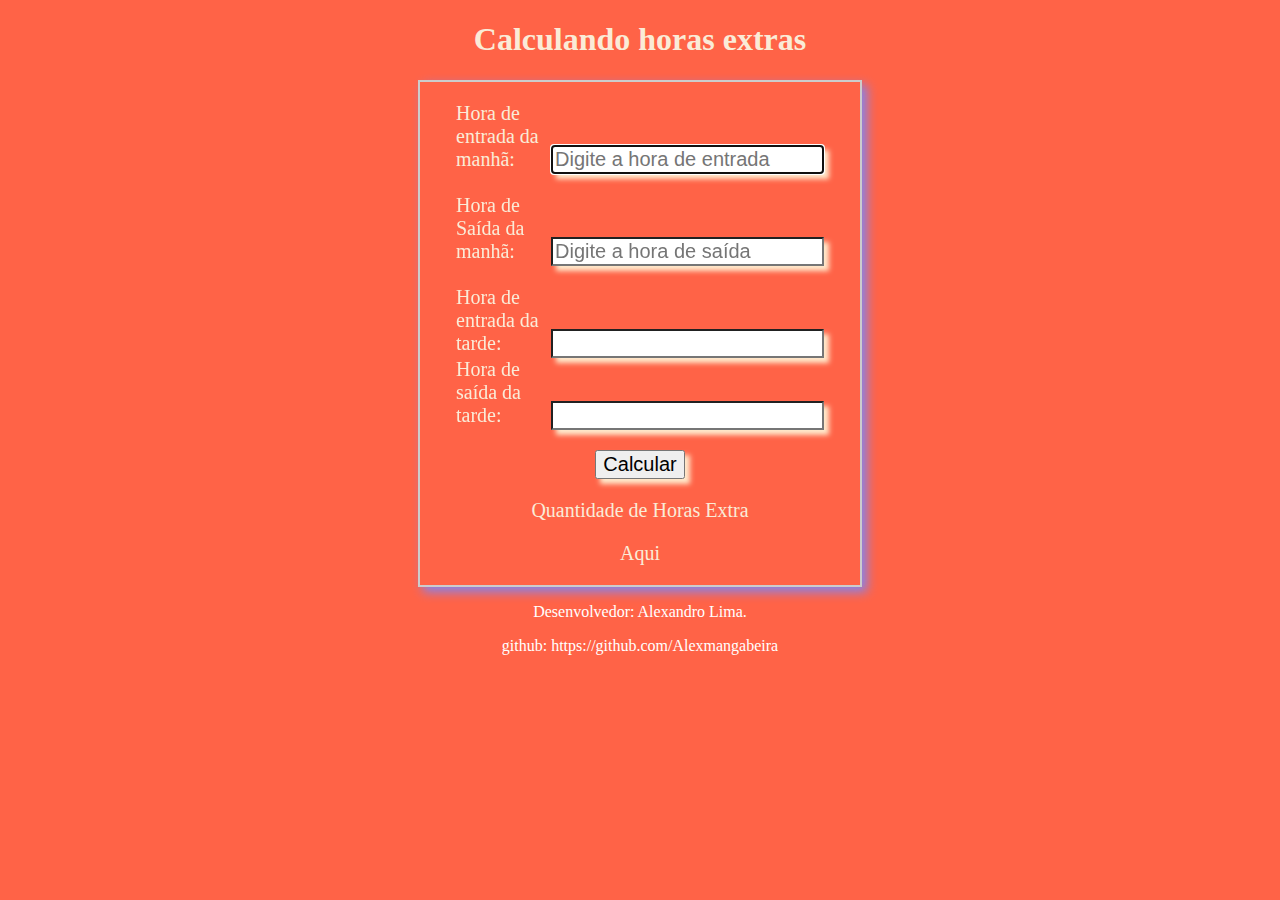
<file: Exercicio003/index.html>
<!DOCTYPE html>
<html lang="en">
<head>
    <meta charset="UTF-8">
    <meta name="viewport" content="width=device-width, initial-scale=1.0">
    <meta http-equiv="X-UA-Compatible" content="ie=edge">
    <title>Calculando Hora Extras</title>
    <link rel="stylesheet" href="style.css">
</head>
<body>
    <header>
        <!-- Conteúdo do Cabeçalho -->
        <h1>Calculando horas extras</h1>
    </header>

    <section>
        <!-- Corpo da Página-->
        <form action="">
            <div>
                <label for="entradaManha">Hora de entrada da manhã:</label>
                <input type="text" name="entradaManha" id="entradaManha" placeholder="Digite a hora de entrada">
            </div>
            <div>
                <label for="saidaManha">Hora de Saída da manhã:</label>
                <input type="text" name="saidaManha" id="saidaManha" placeholder="Digite a hora de saída">
            </div>

            <div>
                <label for="entradaTarde">Hora de entrada da tarde:</label>
                <input type="text" name="entradaTarde" id="entradaTarde">
            </div>
                <label for="saidaTarde">Hora de saída da tarde:</label>
                <input type="text" name="saidaTarde" id="saidaTarde">
            <div>

            </div>
            <div>
                <input type="button" value="Calcular" onclick="calc()">
            </div>

            <p>Quantidade de Horas Extra</p>
            <div id="QtdHorasEx">Aqui</div>
        </form>
    </section>

    <footer>
        <!-- Rodapé -->
        <p>
            Desenvolvedor: Alexandro Lima.
        </p>
        <p>
            github: https://github.com/Alexmangabeira
        </p>
    </footer>
    <script src="index.js"></script>
</body>
</html>
</file>
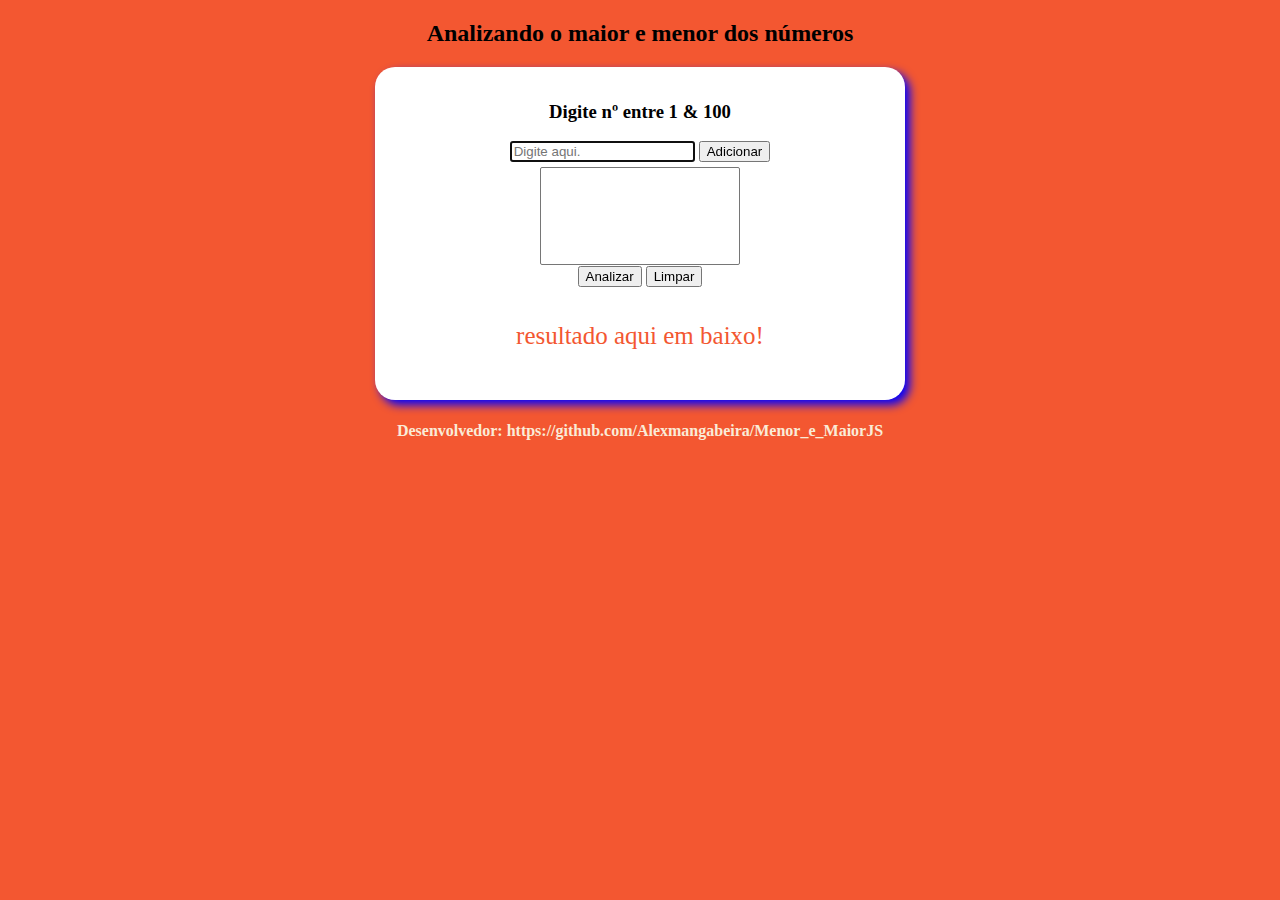
<file: Exercicio002/Exercicio002.html>
<!DOCTYPE html>
<html lang="pt-br">
<head>
    <meta charset="UTF-8">
    <meta name="viewport" content="width=device-width, initial-scale=1.0">
    <meta http-equiv="X-UA-Compatible" content="ie=edge">
    <title>Maior e Menor número</title>
    <link rel="stylesheet" href="style.css">
</head>
<body>
    <header>
        <h2>Analizando o maior e menor dos números</h2>
    </header>

    <section>
        <div>
            <h3>
                Digite nº entre 1 & 100
            </h3>
            <input type="text" name="num" id="num" placeholder="Digite aqui.">
            <input type="button" value="Adicionar" onclick="add()">
        </div>

        <div>
            <select name="lista" id="lista" size="6"></select>
        </div>

        <div>
            <input type="button" value="Analizar" id="analizar" onclick="analizar()">
            <input type="button" value="Limpar" id="limpar" onclick="limpar()">
        </div>
        
        <p id="res">resultado aqui em baixo!</p>
        <div id="resultado"></div>
    </section>

    <footer>
        <h4>Desenvolvedor: https://github.com/Alexmangabeira/Menor_e_MaiorJS</h4>
    </footer>
    



    <script src="Exercicio002.js"></script>
</body>
</html>
</file>
<file: Exercicio003/style.css>
body {
    background-color: tomato;
}
header {
    text-align: center;
    color: antiquewhite;
}

form {
    margin: 0 auto;
    width: 400px;
    text-align: center;
    color: antiquewhite;
    font-size: 20px;
/* para ver as bordas do formulário */
    padding: 1em;
    border: 2px solid #ccc;
    box-shadow: 5px 5px 10px rgb(132, 132, 238);
}
/* Espaço entre cada conjunto de campos */
form div + div {
    margin-top: 1em;
}

label {
    display: inline-block;
    width: 90px;
    text-align: left;
}

footer {
    text-align: center;
    color: white;
}

input {
    font-size: 20px;
    box-shadow: 5px 5px 5px blanchedalmond;
}
#calcular {
    border-radius: 10px;
    color: blue;
    border: 3px solid white;
    
}
</file>
<file: Exercicio002/style.css>
body {
    background: #f35731;
    text-align: center;
}

section {
    background: white;
    width: 500px;
    text-align: center;
    padding: 15px;
    margin: auto;
    border-radius: 20px;
    box-shadow: 5px 5px 10px blue;
}

select {
    width: 200px;
    margin-top: 5px;
}

footer {
    color: antiquewhite;
}

#res {
    padding: 10px;
    font-size: 25px;
    color: #f35731;
}
#resultado {
    color: green;
    font-size: 18px;
}
</file>
